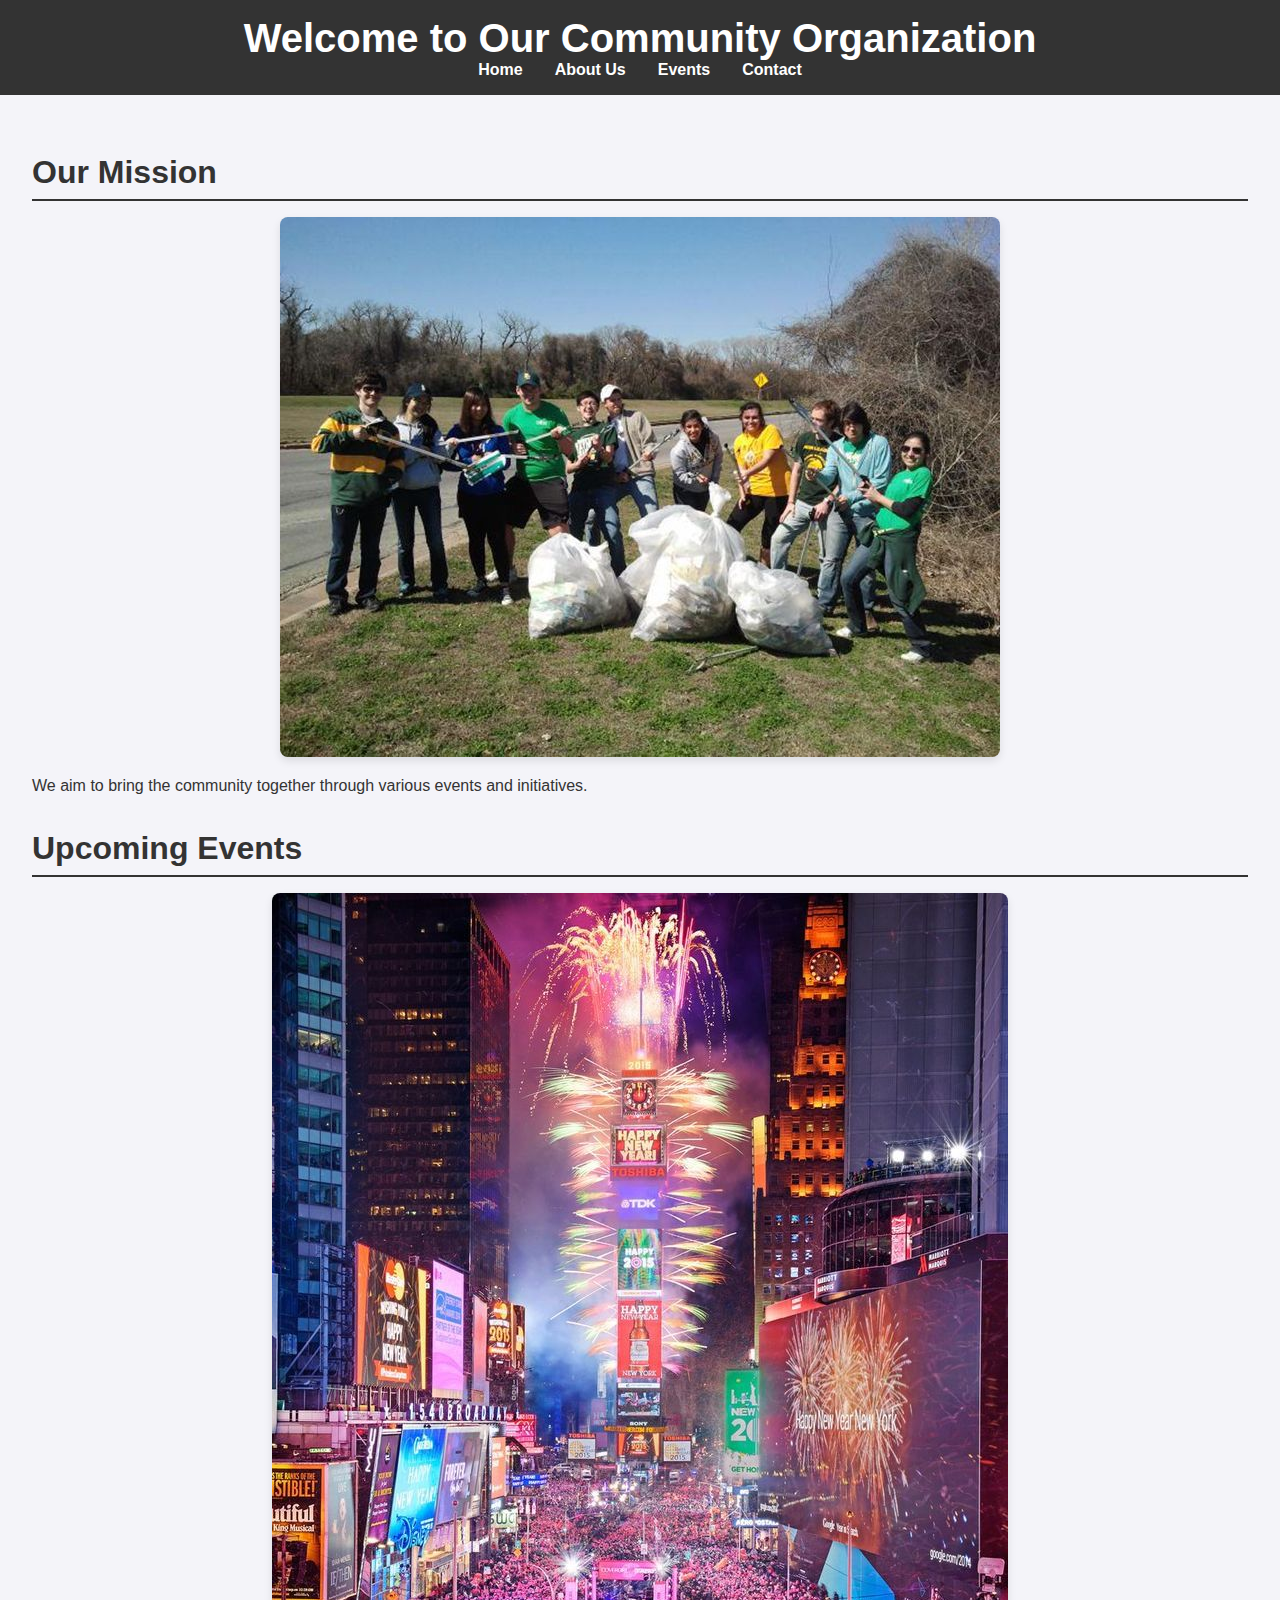
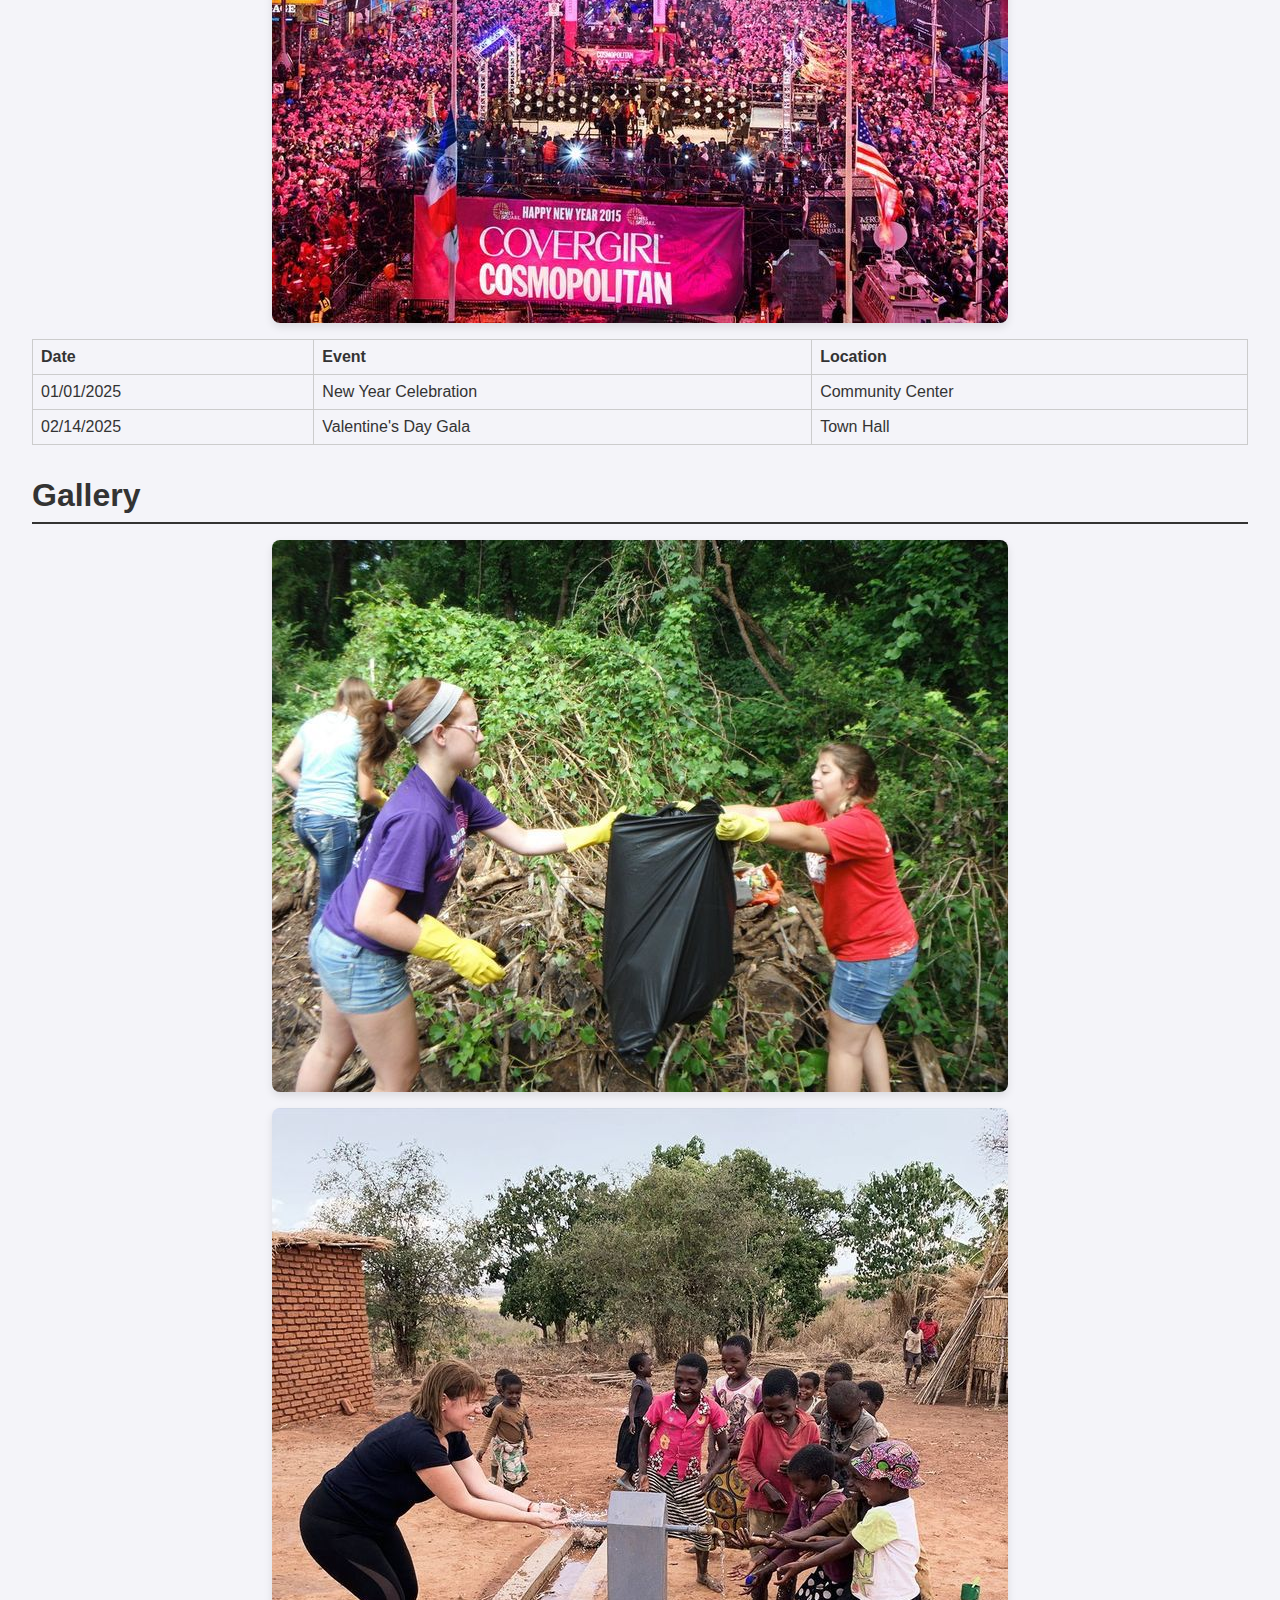
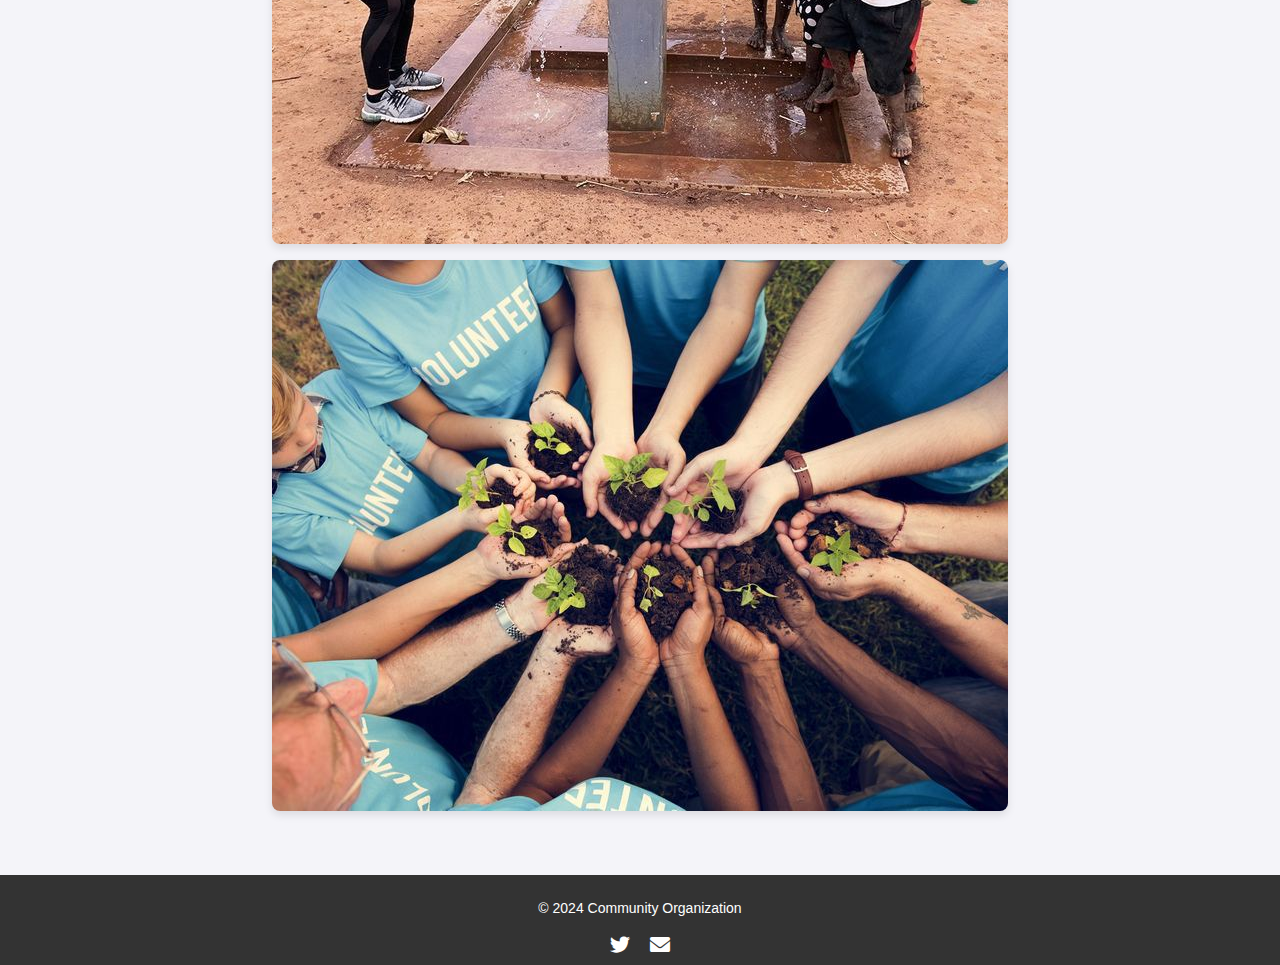
<file: index.html>
<!DOCTYPE html>
<html lang="en">
<head>
    <meta charset="UTF-8">
    <meta name="viewport" content="width=device-width, initial-scale=1.0">
    <title>Community Organization</title>
    <link rel="stylesheet" href="https://cdnjs.cloudflare.com/ajax/libs/font-awesome/6.0.0-beta3/css/all.min.css">
    <link rel="stylesheet" href="css/style.css">
</head>
<body>
    <header>
        <h1>Welcome to Our Community Organization</h1>
        <nav>
            <ul>
                <li><a href="index.html">Home</a></li>
                <li><a href="about.html">About Us</a></li>
                <li><a href="events.html">Events</a></li>
                <li><a href="contact.html">Contact</a></li>
            </ul>
        </nav>
    </header>

    <main>
        <section>
            <h2>Our Mission</h2>
            <img src="images/community2.jpeg" alt="Community Gathering" />
            <p>We aim to bring the community together through various events and initiatives.</p>
        </section>
        <section>
            <h2>Upcoming Events</h2>
            <img src="images/newyear.jpeg" alt="Community Event" />
            <table>
                <tr>
                    <th>Date</th>
                    <th>Event</th>
                    <th>Location</th>
                </tr>
                <tr>
                    <td>01/01/2025</td>
                    <td>New Year Celebration</td>
                    <td>Community Center</td>
                </tr>
                <tr>
                    <td>02/14/2025</td>
                    <td>Valentine's Day Gala</td>
                    <td>Town Hall</td>
                </tr>
            </table>
        </section>
        <section>
            <h2>Gallery</h2>
            <img src="images/community3.jpeg" alt="Event Image 1" />
            <img src="images/community1.jpeg" alt="Event Image 2" />
            <img src="images/handtog.jpeg" alt="Event Image 3" />
        </section>
    </main>

    <footer>
        <p>&copy; 2024 Community Organization</p>
        <div class="social-icons">
            <a href="https://x.com/Ridhwana13?t=KVnWDV2jsVVepM7JfwPyBA&s=08"><i class="fab fa-twitter"></i></a>
            <a href="mailto:ridhwanayusuf@gmail.com"><i class="fas fa-envelope"></i></a>
        </div>
    </footer>

    <script src="js/scripts.js"></script>
</body>
</html>
</file>
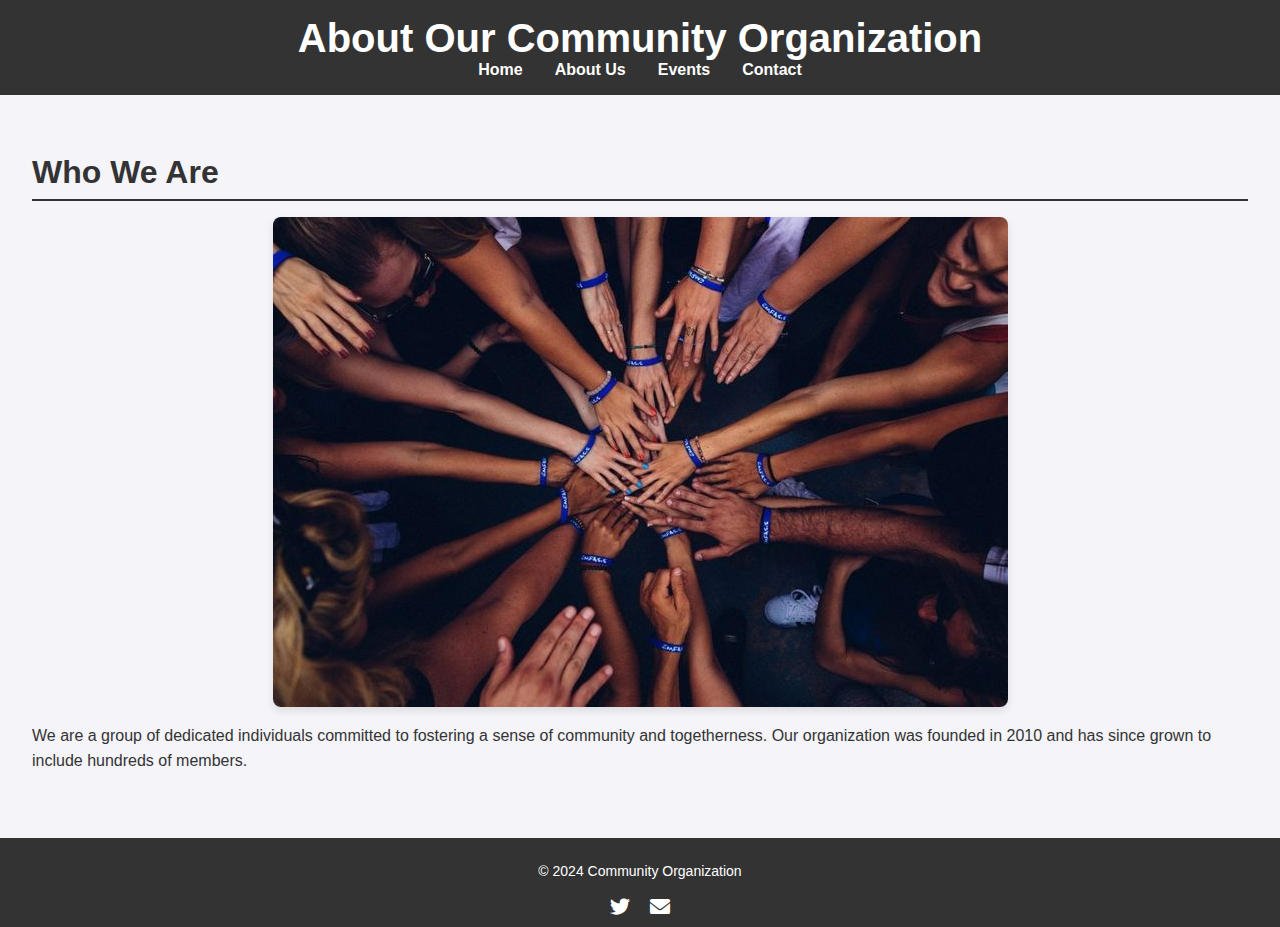
<file: about.html>
<!DOCTYPE html>
<html lang="en">
<head>
    <meta charset="UTF-8">
    <meta name="viewport" content="width=device-width, initial-scale=1.0">
    <title>About Us</title>
    <link rel="stylesheet" href="https://cdnjs.cloudflare.com/ajax/libs/font-awesome/6.0.0-beta3/css/all.min.css">
    <link rel="stylesheet" href="css/style.css">
</head>
<body>
    <header>
        <h1>About Our Community Organization</h1>
        <nav>
            <ul>
                <li><a href="index.html">Home</a></li>
                <li><a href="about.html">About Us</a></li>
                <li><a href="events.html">Events</a></li>
                <li><a href="contact.html">Contact</a></li>
            </ul>
        </nav>
    </header>

    <main>
        <section>
            <h2>Who We Are</h2>
            <img src="images/joinhands.jpeg" alt="Community Members" />
            <p>We are a group of dedicated individuals committed to fostering a sense of community and togetherness. Our organization was founded in 2010 and has since grown to include hundreds of members.</p>
        </section>
    </main>

    <footer>
        <p>&copy; 2024 Community Organization</p>
        <div class="social-icons">
            <a href="https://x.com/Ridhwana13?t=KVnWDV2jsVVepM7JfwPyBA&s=08"><i class="fab fa-twitter"></i></a>
            <a href="mailto:ridhwanayusuf@gmail.com"><i class="fas fa-envelope"></i></a>
        </div>
    </footer>

    <script src="js/scripts.js"></script>
</body>
</html>
</file>
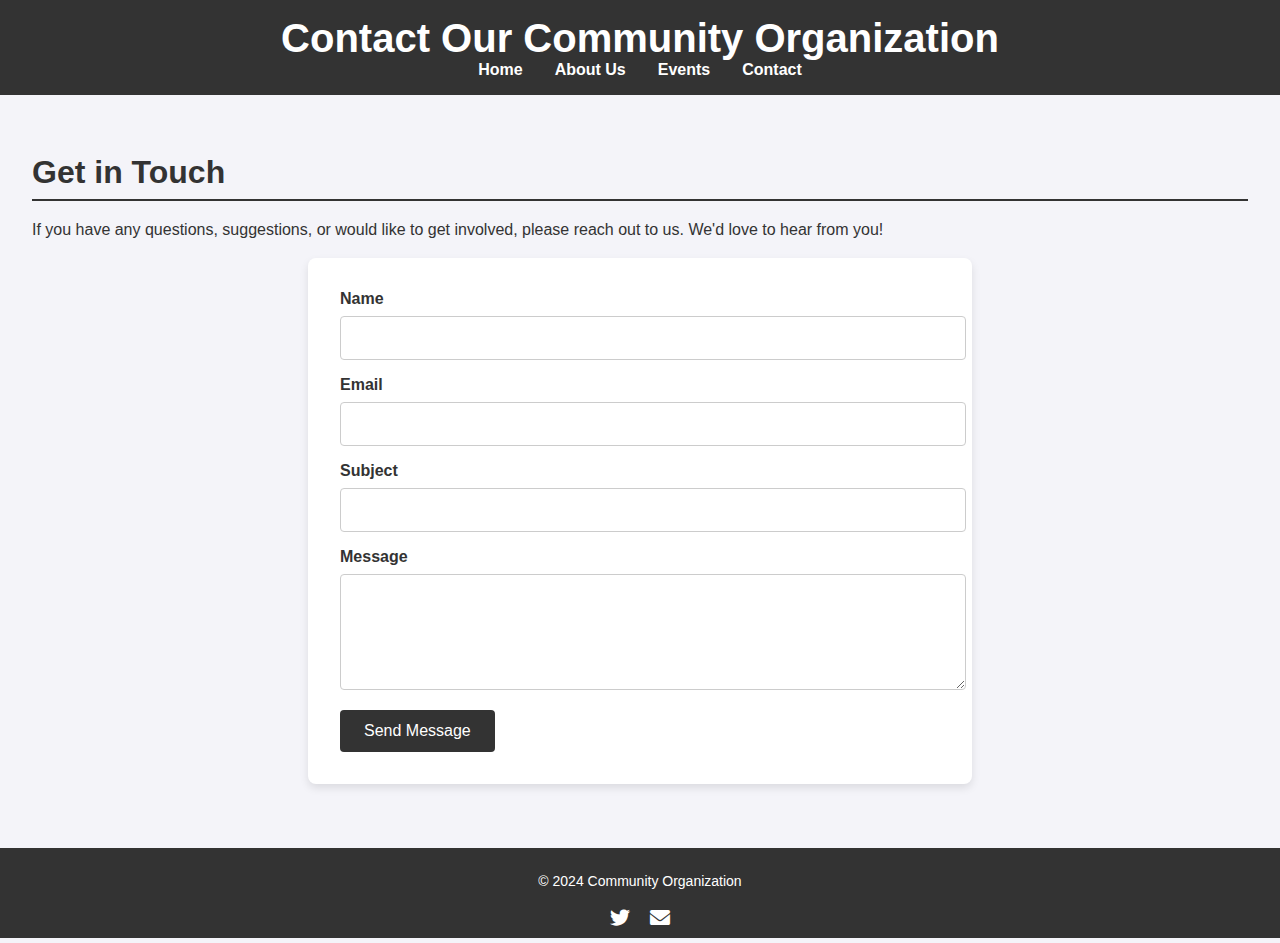
<file: contact.html>
<!DOCTYPE html>
<html lang="en">
<head>
    <meta charset="UTF-8">
    <meta name="viewport" content="width=device-width, initial-scale=1.0">
    <title>Contact Us</title>
    <link rel="stylesheet" href="https://cdnjs.cloudflare.com/ajax/libs/font-awesome/6.0.0-beta3/css/all.min.css">
    <link rel="stylesheet" href="css/style.css">
</head>
<body>
    <header>
        <h1>Contact Our Community Organization</h1>
        <nav>
            <ul>
                <li><a href="index.html">Home</a></li>
                <li><a href="about.html">About Us</a></li>
                <li><a href="events.html">Events</a></li>
                <li><a href="contact.html">Contact</a></li>
            </ul>
        </nav>
    </header>

    <main>
        <section>
            <h2>Get in Touch</h2>
            <p>If you have any questions, suggestions, or would like to get involved, please reach out to us. We'd love to hear from you!</p>
            <form id="contactForm" action="submit_form.php" method="POST">
                <div class="form-group">
                    <label for="name">Name</label>
                    <input type="text" id="name" name="name" required>
                </div>
                <div class="form-group">
                    <label for="email">Email</label>
                    <input type="email" id="email" name="email" required>
                </div>
                <div class="form-group">
                    <label for="subject">Subject</label>
                    <input type="text" id="subject" name="subject" required>
                </div>
                <div class="form-group">
                    <label for="message">Message</label>
                    <textarea id="message" name="message" rows="5" required></textarea>
                </div>
                <button type="submit">Send Message</button>
            </form>
        </section>
    </main>

    <footer>
        <p>&copy; 2024 Community Organization</p>
        <div class="social-icons">
            <a href=""><i class="fab fa-twitter"></i></a>
            <a href="mailto:darkdot10@gmail.com"><i class="fas fa-envelope"></i></a>
        </div>
    </footer>

    <script src="js/scripts.js"></script>
</body>
</html>
</file>
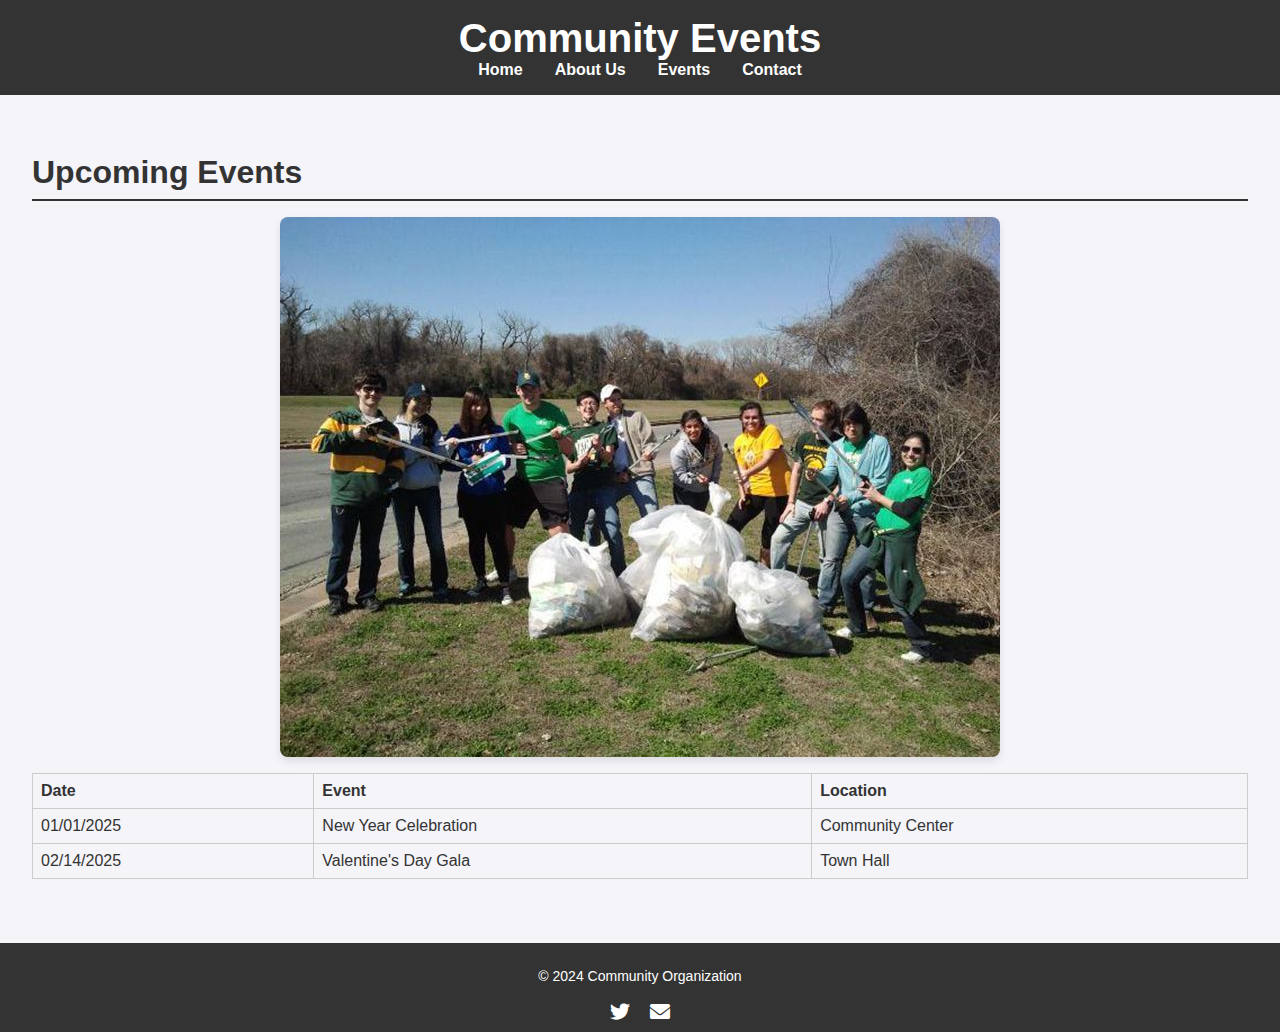
<file: events.html>
<!DOCTYPE html>
<html lang="en">
<head>
    <meta charset="UTF-8">
    <meta name="viewport" content="width=device-width, initial-scale=1.0">
    <title>Events</title>
    <link rel="stylesheet" href="https://cdnjs.cloudflare.com/ajax/libs/font-awesome/6.0.0-beta3/css/all.min.css">
    <link rel="stylesheet" href="css/style.css">
</head>
<body>
    <header>
        <h1>Community Events</h1>
        <nav>
            <ul>
                <li><a href="index.html">Home</a></li>
                <li><a href="about.html">About Us</a></li>
                <li><a href="events.html">Events</a></li>
                <li><a href="contact.html">Contact</a></li>
            </ul>
        </nav>
    </header>

    <main>
        <section>
            <h2>Upcoming Events</h2>
            <img src="images/community2.jpeg" alt="Upcoming Events" />
            <table>
                <tr>
                    <th>Date</th>
                    <th>Event</th>
                    <th>Location</th>
                </tr>
                <tr>
                    <td>01/01/2025</td>
                    <td>New Year Celebration</td>
                    <td>Community Center</td>
                </tr>
                <tr>
                    <td>02/14/2025</td>
                    <td>Valentine's Day Gala</td>
                    <td>Town Hall</td>
                </tr>
            </table>
        </section>
    </main>

    <footer>
        <p>&copy; 2024 Community Organization</p>
        <div class="social-icons">
            <a href="https://x.com/Ridhwana13?t=KVnWDV2jsVVepM7JfwPyBA&s=08"><i class="fab fa-twitter"></i></a>
            <a href="mailto:ridhwanayusuf@gmail.com"><i class="fas fa-envelope"></i></a>
        </div>
    </footer>

    <script src="js/scripts.js"></script>
</body>
</html>
</file>
<file: css/style.css>
/* General Styles */
body {
    font-family: 'Helvetica Neue', Arial, sans-serif;
    margin: 0;
    padding: 0;
    color: #333;
    background-color: #f4f4f9;
}

header {
    background: #333;
    color: #fff;
    padding: 1rem 0;
    text-align: center;
}

header h1 {
    margin: 0;
    font-size: 2.5rem;
}

nav ul {
    list-style: none;
    padding: 0;
    margin: 0;
    display: flex;
    justify-content: center;
}

nav ul li {
    margin: 0 1rem;
}

nav ul li a {
    text-decoration: none;
    color: #fff;
    font-weight: bold;
}

main {
    padding: 2rem;
}

section {
    margin-bottom: 2rem;
}

h2 {
    font-size: 2rem;
    color: #333;
    border-bottom: 2px solid #333;
    padding-bottom: 0.5rem;
    margin-bottom: 1rem;
}

p {
    line-height: 1.6;
}

table {
    width: 100%;
    border-collapse: collapse;
    margin-top: 1rem;
}

table, th, td {
    border: 1px solid #ccc;
    padding: 0.5rem;
    text-align: left;
}

th {
    background-color: #f4f4f9;
}

footer {
    background: #333;
    color: #fff;
    text-align: center;
    padding: 0.5rem 0;
    font-size: 0.875rem;
}

.social-icons {
    margin-top: 0.5rem;
}

.social-icons a {
    color: #fff;
    margin: 0 0.5rem;
    text-decoration: none;
    font-size: 1.25rem;
}

.social-icons a:hover {
    color: #ffcc00;
}

/* Image Styles */
img {
    max-width: 100%;
    height: auto;
    display: block;
    margin: 1rem auto;
    border-radius: 8px;
    box-shadow: 0 4px 8px rgba(0, 0, 0, 0.1);
}

.gallery img {
    width: 30%;
    margin: 1%;
}

@media (max-width: 768px) {
    .gallery img {
        width: 100%;
        margin: 0.5% 0;
    }

    nav ul {
        flex-direction: column;
    }

    nav ul li {
        margin: 0.5rem 0;
    }
}

@media (max-width: 480px) {
    header h1 {
        font-size: 2rem;
    }

    h2 {
        font-size: 1.5rem;
    }
}

/* Contact Form Styles */
form {
    background: #fff;
    padding: 2rem;
    border-radius: 8px;
    box-shadow: 0 4px 8px rgba(0, 0, 0, 0.1);
    max-width: 600px;
    margin: 0 auto;
}

.form-group {
    margin-bottom: 1rem;
}

.form-group label {
    display: block;
    margin-bottom: 0.5rem;
    font-weight: bold;
}

.form-group input,
.form-group textarea {
    width: 100%;
    padding: 0.75rem;
    border: 1px solid #ccc;
    border-radius: 4px;
    font-size: 1rem;
}

button[type="submit"] {
    background: #333;
    color: #fff;
    border: none;
    padding: 0.75rem 1.5rem;
    font-size: 1rem;
    border-radius: 4px;
    cursor: pointer;
    transition: background 0.3s ease;
}

button[type="submit"]:hover {
    background: #555;
}

/* Responsive Styles */
@media (max-width: 768px) {
    form {
        padding: 1.5rem;
    }

    button[type="submit"] {
        width: 100%;
    }
}
</file>
